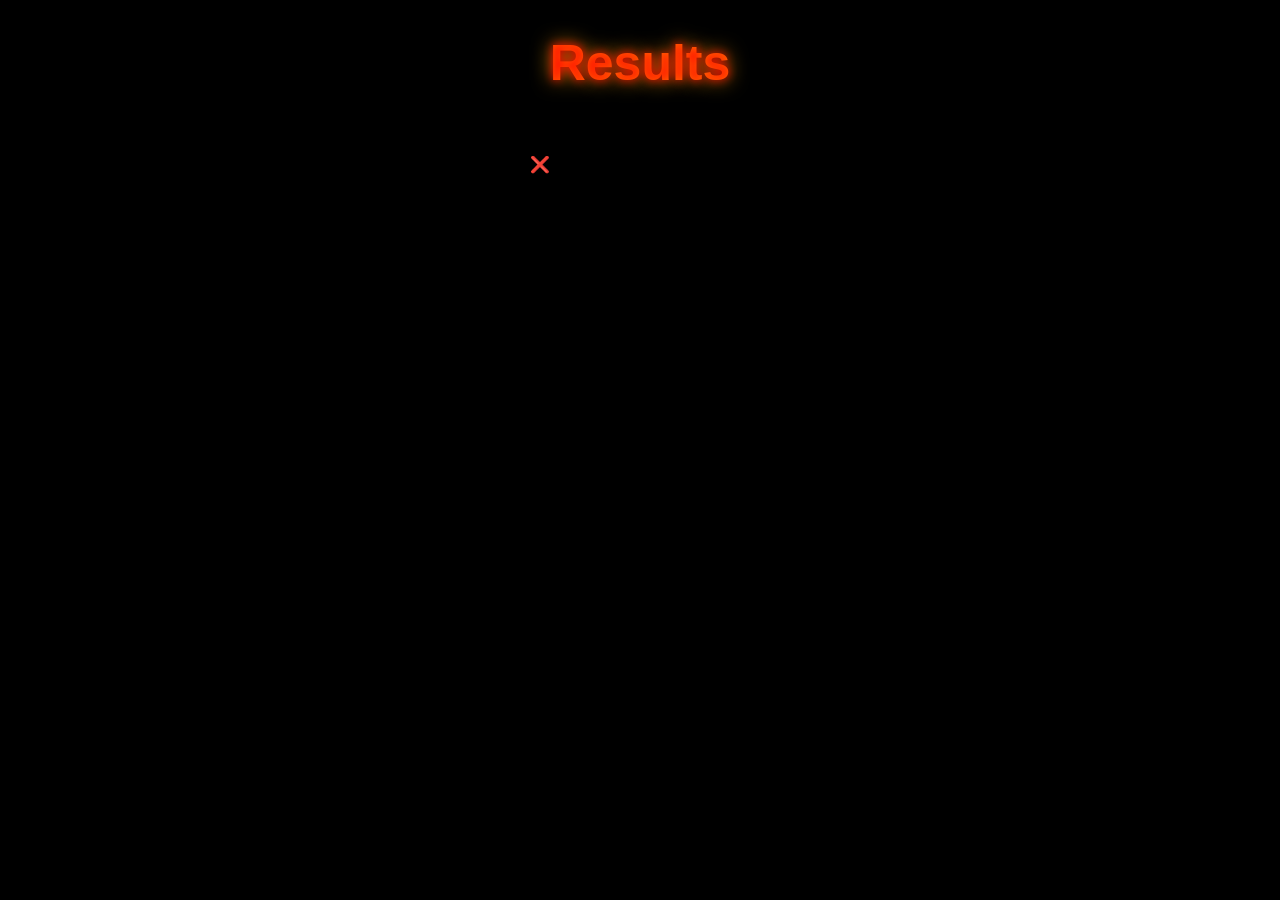
<file: movies.html>
<!DOCTYPE html>
<html>
<head>
  <title>Movies</title>
  <link rel="stylesheet" href="style.css">
</head>

<body class="movies-page">

<h1 style="text-align:center;"> Results</h1>

<div id="movies" class="movies"></div>
<div id="actorInfo" class="actor-info"></div>
<script src="movies.js"></script>
</body>
</html>
</file>
<file: style.css>
body {
  margin: 0;
  font-family: Arial;
  background: black;
  color: black;
}

/* center search */
.container {
  text-align: center;
  padding: 50px;
}
.watchlist-container {
  display: flex;
  justify-content: center;
  margin: 10px 0;
  
}

h1 {
  font-size: 50px;
  text-align: center;
  font-weight: bold;
  text-shadow: 0 0 10px red, 0 0 20px orange;

  background: linear-gradient(
    90deg,
    red,
    orange,
    yellow,
    red
  );

  background-size: 300%;
  background-clip: text;              /* standard */
-webkit-background-clip: text;      /* chrome support */

color: transparent;
-webkit-text-fill-color: transparent;
  

  animation: shine 3s linear infinite;
}
@keyframes shine {
  0% {
    background-position: 0%;
  }
  100% {
    background-position: 300%;
  }
}

/* search */
.search-box {
  display: flex;
  justify-content: center;
  gap: 10px;
  margin-top: 20px;
  font-size: larger;
}

input {
  padding: 10px;
  width: 250px;
  border-radius: 5px;
  border: none;
}

button {
  padding: 10px 15px;
  background: red;
  color: white;
  border: none;
  cursor: pointer;
}

.section-title {
  text-align: center;   /* 🔥 center */
  margin-top: 40px;
  font-size: 28px;
  font-weight: bold;
  color: white;

  letter-spacing: 1px;
}
.section-title::after {
  content: "";
  display: block;
  width: 120px;
  height: 3px;
  background: red;
  margin: 10px auto;
  border-radius: 5px;
}

.movies {
  display: grid;
  grid-template-columns: repeat(auto-fit, minmax(200px, 220px));
  gap: 25px;
  padding: 30px;

  justify-content: center;   /* 🔥 center when few items */
}

/* cards */
.movie-card {
  background:#1a1a1a;
  color: white;
  border-radius: 10px;
  overflow: hidden;
  cursor: pointer;
  transition: 0.3s;
  position:relative ;
  
}

.movie-card button {
  position: relative;
  bottom: 10px;
  left: 10px;
  background: black;
  color: red;
  border-radius: 8px;
  padding: 8px;
}
.movie-card h3 {
  color: white;
  font-weight: 600;
  min-height: 40px;
}

.movie-card:hover {
  transform: scale(1.05);
  box-shadow: 0 0 20px rgba(255, 0, 0, 0.6);
}

.movie-card img {
  width: 100%;
  height: 250px;
  object-fit: cover;
}

.movie-card h3 {
  padding: 10px;
  font-size: 16px;
}.released {
  color: green;   /* green */
  font-weight: bold;
}

.upcoming {
  color: red;   /* orange */
  font-weight: bold;
}
.watchlist-btn {
  background: rgb(193, 193, 103);
  color:black;
  border: none;
  padding: 10px 20px;
  border-radius: 50px; /* pill shape */
  font-weight: bold;
  cursor: pointer;
  transition: 0.3s;
  font-size: 18px;
}

.watchlist-btn:hover {
  transform: scale(1.05);
  box-shadow: 0 0 10px red;
}
.navbar {
  display: flex;
  justify-content: space-between;
  align-items: center;
  padding: 12px 30px;   /* 🔥 spacing improve */
  background: black;
  position: sticky;
  top: 0;
  z-index: 100;
  border: 1px solid red;   /* optional glow border */
  border-bottom: 1px solid rgba(255,0,0,0.4);
}


/* logo left fix */
.logo {
  font-size: 24px;
  font-weight: bold;
  color: red;
}

/* links right side proper spacing */
.nav-links {
  display: flex;
  align-items: center;
  gap: 25px;   /* 🔥 equal spacing */
}

.nav-links a {
  text-decoration: none;
  color: white;
  font-size: 16px;
}
.actor-info {
  text-align: center;
  margin: 20px 0;
}

.actor-info img {
  width: 120px;
  height: 120px;
  border-radius: 50%;
  object-fit: cover;
  border: 3px solid red;
}

.actor-info h2 {
  margin-top: 10px;
  color: white;
}
</file>
